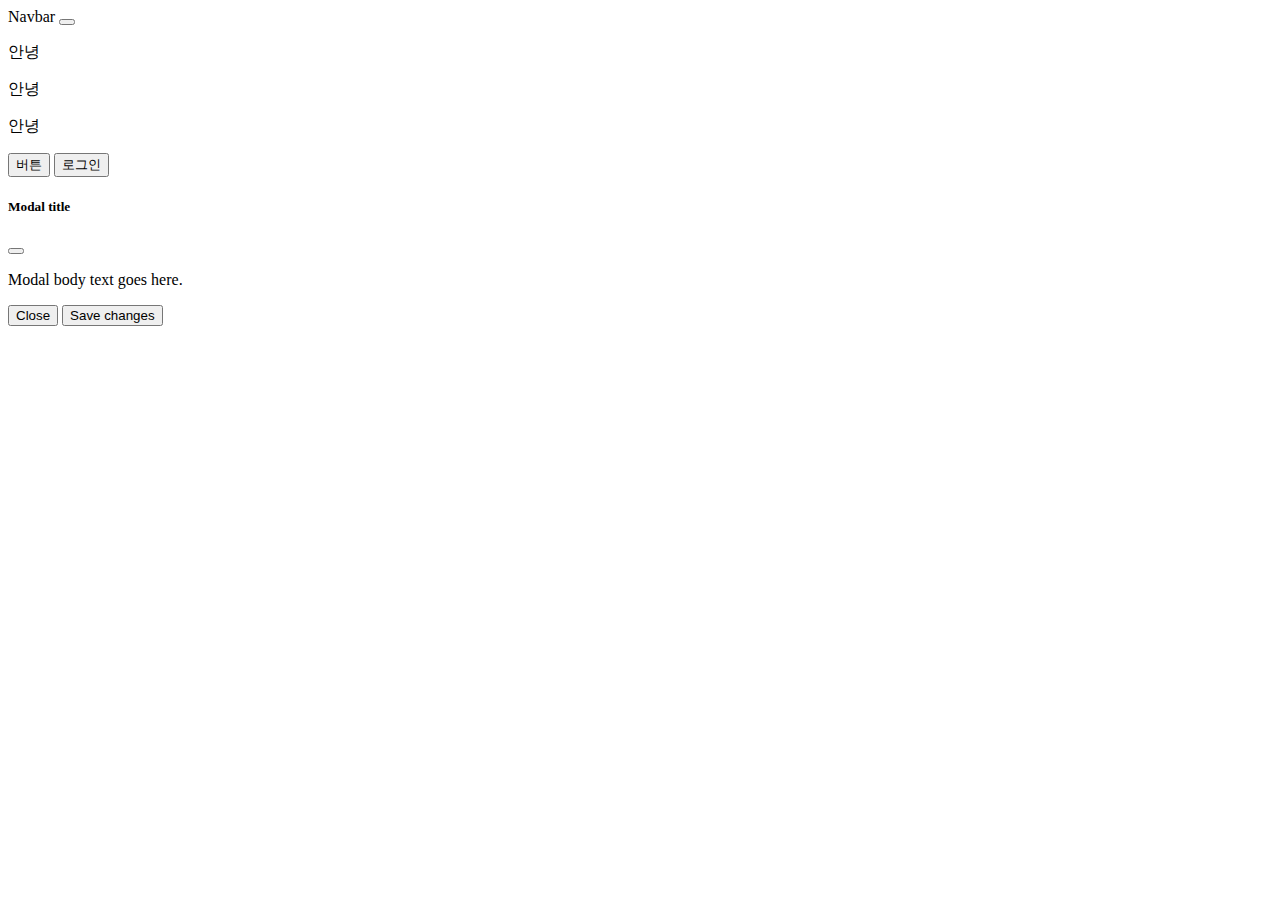
<file: navbarPrac.html>
<!doctype html>
<html lang="en">
<head>
	<meta charset="utf-8">
	<meta name="viewport" content="width=device-width, initial-scale=1">

	<link href="https://cdn.jsdelivr.net/npm/bootstrap@5.0.2/dist/css/bootstrap.min.css" rel="stylesheet" integrity="sha384-EVSTQN3/azprG1Anm3QDgpJLIm9Nao0Yz1ztcQTwFspd3yD65VohhpuuCOmLASjC" crossorigin="anonymous">
	<link rel="stylesheet" href="main.css">

	<title>Hello, world!</title>
</head>
<body>

	<nav class="navbar navbar-light bg-light">
		<div class="container-fluid">
			<span class="navbar-brand">Navbar</span>
			<button class="navbar-toggler" type="button">
				<span class="navbar-toggler-icon"></span>
			</button>
		</div>
	</nav> 

	<ul class="list-group" id="test1">
		<li class="list-group-item">An item</li>
		<li class="list-group-item">A second item</li>
		<li class="list-group-item">A third item</li>
		<li class="list-group-item">A fourth item</li>
		<li class="list-group-item">And a fifth one</li>
	</ul>

	<p class="hello">안녕</p>
	<p class="hello">안녕</p>
	<p class="hello">안녕</p>
	<button id="test-btn">버튼</button>
	<button id="login">로그인</button>
	<!-- 모달창 -->
	<div class="modal" tabindex="-1" id="loginModal">
		<div class="modal-dialog">
			<div class="modal-content">
				<div class="modal-header">
					<h5 class="modal-title">Modal title</h5>
					<button type="button" class="btn-close" data-bs-dismiss="modal" aria-label="Close"></button>
				</div>
				<div class="modal-body">
					<p>Modal body text goes here.</p>
				</div>
				<div class="modal-footer">
					<button type="button" class="btn btn-secondary" data-bs-dismiss="modal">Close</button>
					<button type="button" class="btn btn-primary">Save changes</button>
				</div>
			</div>
		</div>
	</div>

	<script src="C:\jquery\jquery-3.7.1.min.js">
	</script>
	<script type="text/javascript">

		// document.querySelector('#test-btn').addEventListener()
		let isHidden = false;

		$('#test-btn').on('click', function(){
			if (isHidden) {
				$('.hello').slideDown();
			} else {
				$('.hello').slideUp();
			}

			isHidden = !isHidden;
		});

		$('#login').on('click', function(){
			$('#loginModal').modal('show');
		})


		// document.querySelector('.hello').innerHTML='바보';

		// document.querySelectorAll('.hello')[0].innerHTML ='바보';
		// document.querySelector('.hello').innerHTML ='바보';
		$('.hello').html('바보');


		// document.querySelectorAll('.list-group-item')[1]

		document.querySelector('.navbar-toggler').addEventListener('click', function(){
			document.querySelector('.list-group').classList.toggle('show'); 
		}) 



	</script>









	<script src="https://cdn.jsdelivr.net/npm/bootstrap@5.0.2/dist/js/bootstrap.bundle.min.js" integrity="sha384-MrcW6ZMFYlzcLA8Nl+NtUVF0sA7MsXsP1UyJoMp4YLEuNSfAP+JcXn/tWtIaxVXM" crossorigin="anonymous"></script>


</body>
</html>
</file>
<file: main.css>
.alert-box{
	background-color: #DCDCFF;
	color: #111155;
	padding: 20px;
	border-radius:5px;
	display: none;
}
/* main.css 파일 내용 */
#close {
  cursor: pointer;
  border: 1px solid #ccc;
  padding: 5px 10px;
  background-color: #eee;
  border-radius: 5px;
}

#close:hover {
  background-color: #ddd;
}

.list-group{
	display: none;
}
.show{
	display: block;
}
</file>
